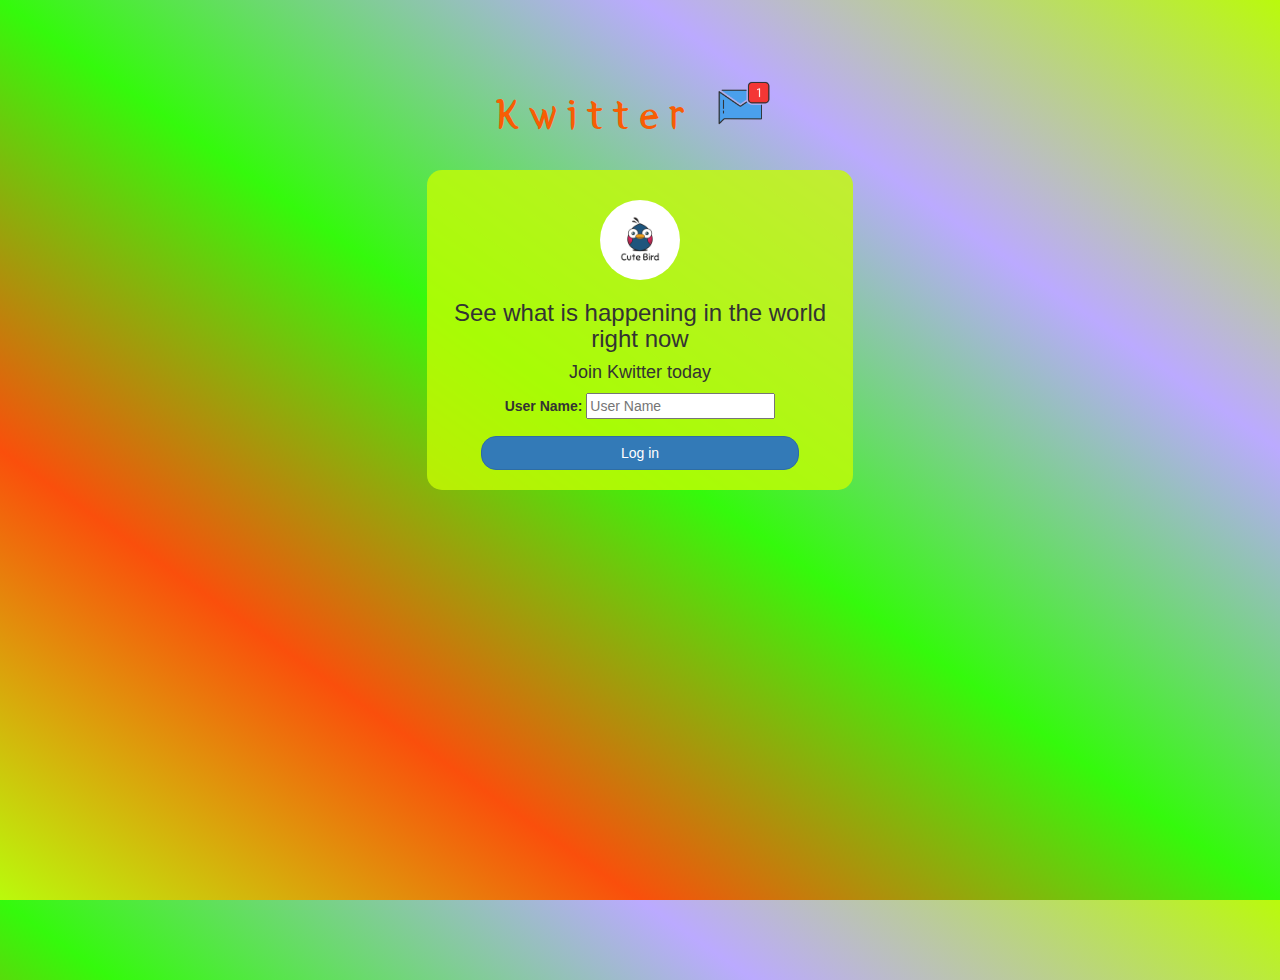
<file: index.html>
<!DOCTYPE html>
<html>
<head>
	<title>Kwitter</title>
<link href="https://fonts.googleapis.com/css?family=Yeon+Sung&display=swap" rel="stylesheet"><meta name="viewport" content="width=device-width, initial-scale=1">

<link rel="stylesheet" href="https://maxcdn.bootstrapcdn.com/bootstrap/3.4.0/css/bootstrap.min.css">
<script src="https://ajax.googleapis.com/ajax/libs/jquery/3.4.1/jquery.min.js"></script>
<script src="https://maxcdn.bootstrapcdn.com/bootstrap/3.4.0/js/bootstrap.min.js"></script>

<link rel="stylesheet" type="text/css" href="style.css">
<script src="kwitter.js"></script>
<script src="kwitter_room.js"></script>
</head>
<body>
<center>
	<h1 class="header">	
		Kwitter	<sup>
	<img src="m2.png">
	</sup>
</h1>
	<div class="col-lg-4 col-md-6 col-sm-6 col-xs-11 login_div">
	<img src="logo.png" class="logo">
		<h3 >See what is happening in the world right now</h3>
		<h4 >Join Kwitter today</h4>
		<div class="form-group">
		  <label >User Name:</label>
    <input type="text" id="user_name" placeholder="User Name">
    
		</div>
		<button id="login_button" class="btn btn-primary" onclick="addUser();">Log in</button>
		<br><br>
	</div>
</center>
</body>
</html>
</file>
<file: style.css>
html, body
{
  height: 100%;
  margin: 0;
}

body
{
background-image: linear-gradient(to right top, #bafa0c, #fa4f0c, #34fa0c, #baf, #bafa0c);
}

.header
{
	color: rgb(248, 93, 4);font-family: 'Yeon Sung';font-size: 45px;letter-spacing: 10px;margin-top: 80px;
}
.header img
{
	width: 80px;margin-left: -15px;
}

.login_div
{
	background: rgba(198, 252, 4, 0.8);float: none;border-radius: 15px;
}

.logo
{
	width: 80px;margin-top: 30px;border-radius: 40px;
}

#login_button
{
	width: 80%;border-radius: 15px;
}

.room_name
{
	cursor: pointer;
	font-size: 20px;
}


#logout
{
	font-size: 20px; float: right;
}


#output
{
	padding: 10px; width:80%;background: rgba(255,255,255,0.8);border-radius: 15px;
}

.input_div_room_page
{
	width: 80%;
}

.input_div label
{
	color: white;font-size: 20px;
}


.input_div_message_page
{
	position: fixed;bottom: 0px;width: 100%;background: rgba(255,255,255,0.8);
}
.input_div_message_page label
{
	color: black;
}
.input_div_message_page #msg
{
	width: 80%;
}
.input_div_message_page button
{
	margin-top: 15px;
	width: 50%; 
}
.color_white
{
	color: rgb(190, 255, 10)
}

.user_tick
{
	width:20px;
}
.message_h4
{
	padding-left:5px;color:grey;
}
</file>
